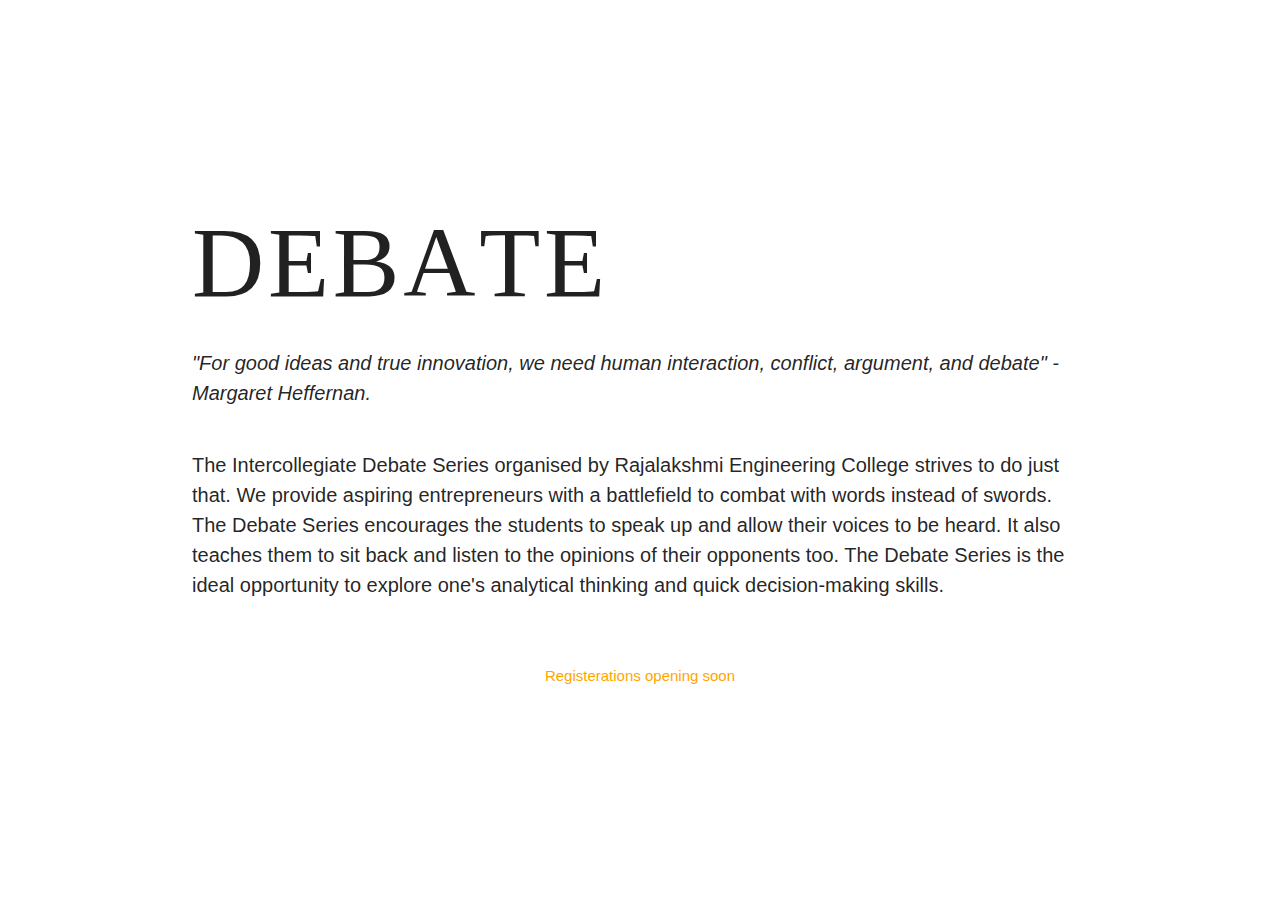
<file: html/debate.html>
<html lang="en">

<head>
    <meta charset="UTF-8">
    <meta http-equiv="X-UA-Compatible" content="IE=edge">
    <meta name="viewport" content="width=device-width, initial-scale=1.0">
    <link rel="stylesheet" href="https://cdnjs.cloudflare.com/ajax/libs/materialize/1.0.0/css/materialize.min.css">
    <link rel="stylesheet" href="../css/debatestyle.css">
    <title>Debate</title>
</head>

<body>
    <div class="word container">
        <span>D</span>
        <span>E</span>
        <span>B</span>
        <span>A</span>
        <span>T</span>
        <span>E</span>
    </div>

    <section class="section container container-content">
        <span class="qutoes">
            "For good ideas and true innovation, we need human interaction, conflict, argument, and debate" -Margaret
            Heffernan.
        </span>
        <br><br>
        <p> The Intercollegiate Debate Series organised by Rajalakshmi Engineering College strives to do just that. We
        provide aspiring entrepreneurs with a battlefield to combat with words instead of swords. The Debate Series
        encourages the students to speak up and allow their voices to be heard. It also teaches them to sit back and
        listen to the opinions of their opponents too. The Debate Series is the ideal opportunity to explore one's
        analytical thinking and quick decision-making skills. </p>
    </section>

    <section class="section links-section center">
        <p>Registerations opening soon</p>
    </section>
    <script src="../js/debate.js"></script>

</body>

</html>
</file>
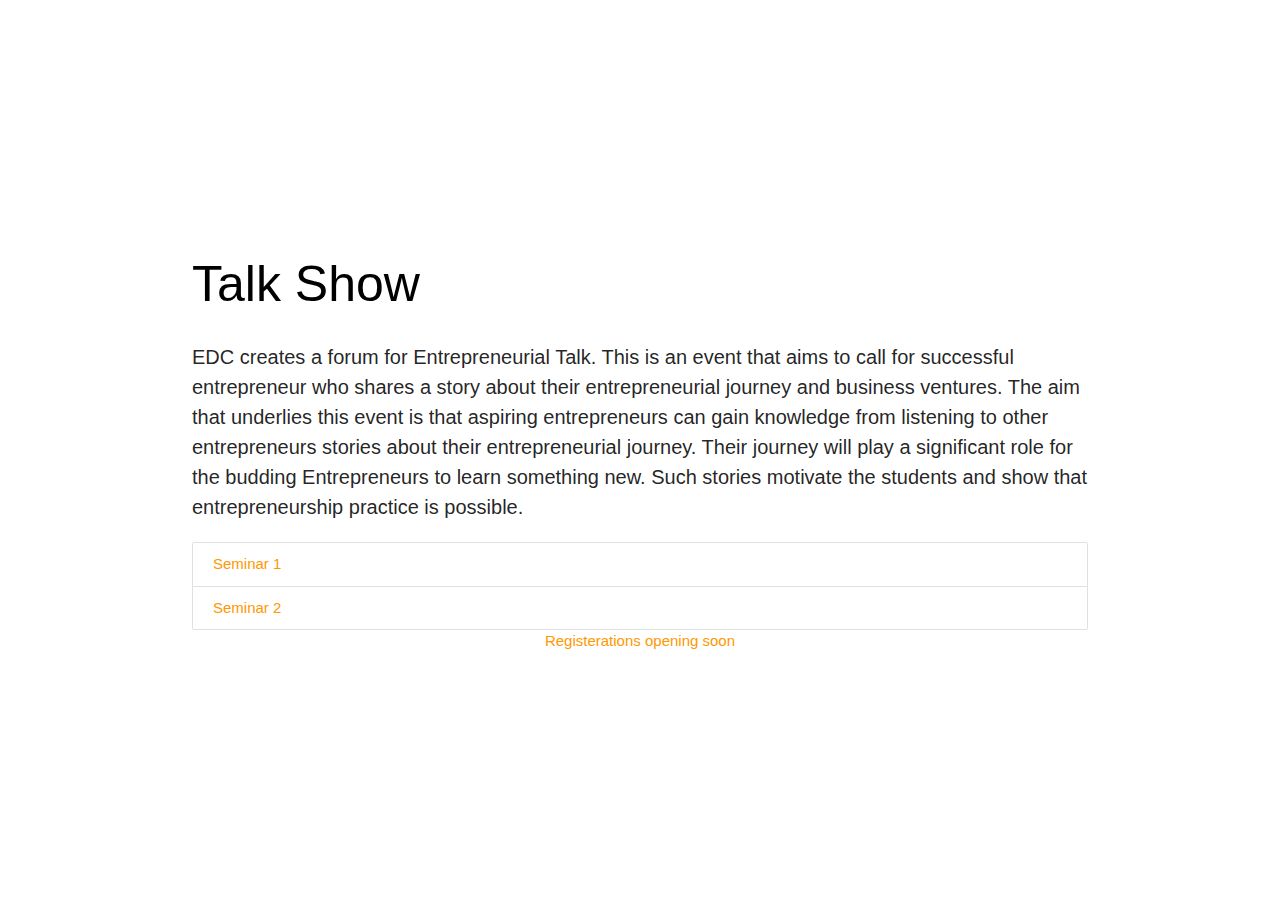
<file: html/talkshow.html>
<html lang="en">

<head>
    <meta charset="UTF-8">
    <meta http-equiv="X-UA-Compatible" content="IE=edge">
    <meta name="viewport" content="width=device-width, initial-scale=1.0">
    <link rel="stylesheet" href="https://cdnjs.cloudflare.com/ajax/libs/materialize/1.0.0/css/materialize.min.css">
    <link rel="stylesheet" href="../css/tsStyle.css">
    <title>Talkshow</title>
</head>

<body>

    <div class="title container">
        Talk Show
    </div>

    <div class="container content-container">
        <p>
            EDC creates a forum for Entrepreneurial Talk. This is an event that aims to call for successful entrepreneur
            who
            shares a story about their entrepreneurial journey and business ventures. The aim that underlies this event
            is
            that aspiring entrepreneurs can gain knowledge from listening to other entrepreneurs stories about their
            entrepreneurial journey. Their journey will play a significant role for the budding Entrepreneurs to learn
            something new. Such stories motivate the students and show that entrepreneurship practice is possible.
        </p>
    </div>
    <ul class="collection container">
        <li class="collection-item "><a class="orange-text" href="./seminar/seminar1.html">Seminar 1 </a></li>
        <li class="collection-item "><a class="orange-text" href="./seminar/seminar2.html"> Seminar 2 </a></li>
      </ul>
    <div class="container center">
        <a href="#" class="orange-text">Registerations opening soon</a>
    </div>
</body>

</html>
</file>
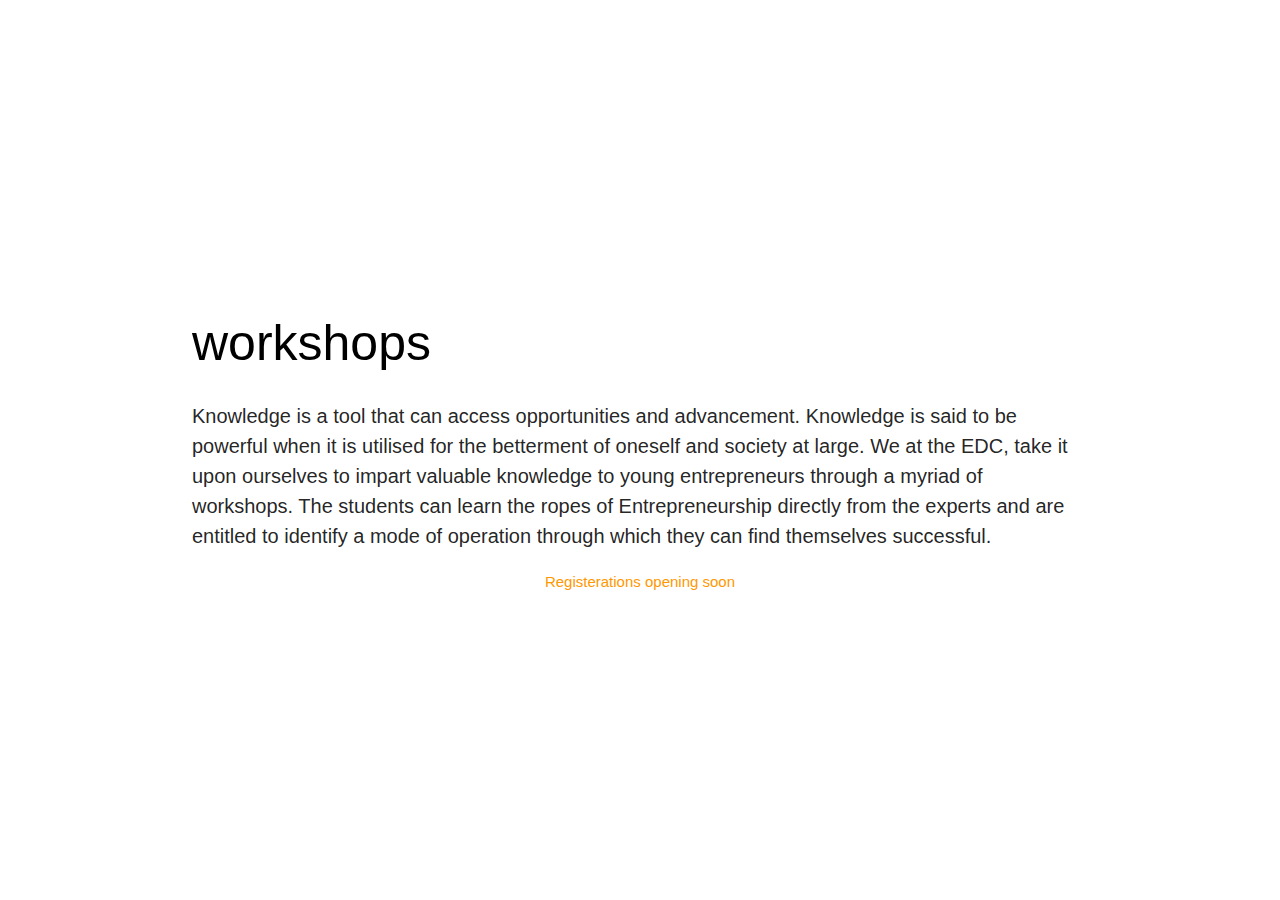
<file: html/workship.html>
<html lang="en">

<head>
    <meta charset="UTF-8">
    <meta http-equiv="X-UA-Compatible" content="IE=edge">
    <meta name="viewport" content="width=device-width, initial-scale=1.0">
    <link rel="stylesheet" href="https://cdnjs.cloudflare.com/ajax/libs/materialize/1.0.0/css/materialize.min.css">

    <link rel="stylesheet" href="../css/tsStyle.css">
    <title>WorkShops</title>
</head>

<body>
    <div class="title container">
        workshops
    </div>
    <div class="container content-container">
        <p>
            Knowledge is a tool that can access opportunities and advancement. Knowledge is said to be powerful when it
            is utilised for the betterment of oneself and society at large. We at the EDC, take it upon ourselves to
            impart valuable knowledge to young entrepreneurs through a myriad of workshops. The students can learn the
            ropes of Entrepreneurship directly from the experts and are entitled to identify a mode of operation through
            which they can find themselves successful.
        </p>
    </div>

    <div class="container center">
        <a href="#" class="orange-text">Registerations opening soon</a>
    </div>
</body>

</html>
</file>
<file: css/debatestyle.css>
body {
  display:flex; flex-direction:column; justify-content:center;
  min-height:100vh;
}

.word {
    font-family: 'Anton';
    /* perspective: 1000px;  */
    padding-top: 40px;
    /* padding-left: 40px; */
  }
  
  .word span {
    cursor: pointer;
    display: inline-block;
    font-size: 100px;
    user-select: none;
    line-height: .8;
  }
  
  .word span:nth-child(1).active {
    animation: balance 1.5s ease-out;
    transform-origin: bottom left;
  }
  
  @keyframes balance {
    0%, 100% {
      transform: rotate(0deg);
    }
    
    30%, 60% {
      transform: rotate(-45deg);
    }
  }
  
  .word span:nth-child(2).active {
    animation: shrinkjump 1s ease-in-out;
    transform-origin: bottom center;
  }
  
  @keyframes shrinkjump {
    10%, 35% {
      transform: scale(2, .2) translate(0, 0);
    }
    
    45%, 50% {
      transform: scale(1) translate(0, -150px);
    }
    
    80% {
      transform: scale(1) translate(0, 0);
    }
  }
  
  .word span:nth-child(3).active {
    animation: falling 2s ease-out;
    transform-origin: bottom center;
  }
  
  @keyframes falling {
    12% {
      transform: rotateX(240deg);
    }
    
    24% {
      transform: rotateX(150deg);
    }
    
    36% {
      transform: rotateX(200deg);
    }
    
    48% {
      transform: rotateX(175deg);
    }
    
    60%, 85% {
      transform: rotateX(180deg);
    }
    
    100% {
      transform: rotateX(0deg);
    }
  }
  
  .word span:nth-child(4).active {
    animation: rotate 1s ease-out;
  }
  
  @keyframes rotate {
    20%, 80% {
      transform: rotateY(180deg);
    }
    
    100% {
      transform: rotateY(360deg);
    }
  }
  
  .word span:nth-child(5).active {
    animation: toplong 1.5s linear;
  }
  
  @keyframes toplong {
    10%, 40% {
      transform: translateY(-48vh) scaleY(1);
    }
    
    90% {
      transform: translateY(-48vh) scaleY(4);
    }
  }
  
  .word span:nth-child(6).active {
    animation: balance 1.5s ease-out;
    transform-origin: bottom left;
  }
  
  @keyframes balance {
    0%, 100% {
      transform: rotate(0deg);
    }
    
    30%, 60% {
      transform: rotate(45deg);
    }
  }

  /* Medias */

  @media screen and (max-width: 487px) {
   .word span{
    font-size: 50px;
   }
  }

  @media screen and (max-width: 319px) {
    .word{
        padding-left: 20px;
    }
   }

   @media screen and (max-width: 256px) {
    .word span{
        font-size: 30px;
    }
   }


   .container-content{
    margin-top: 30px;
   }
   .container-content p{
    font-family: 'Lucida Sans', 'Lucida Sans Regular', 'Lucida Grande', 'Lucida Sans Unicode', Geneva, Verdana, sans-serif;
    font-size: 20px;
   }

   .qutoes{
    font-style: italic;
    font-size: 20px;
   }


   .links-section p{
    font-size: 15px;
    color: orange;
   }
</file>
<file: css/tsStyle.css>
body {
  display: flex;
  flex-direction: column;
  justify-content: center;
  min-height: 100vh;
}

.title {
  background: 50% 100% / 50% 50% no-repeat radial-gradient(ellipse at bottom, #fff, transparent, transparent);
  -webkit-background-clip: text;
  background-clip: text;
  color: black;
  font-size: 50px;
  font-family: "Source Sans Pro", sans-serif;
  animation: reveal 3000ms ease-in-out forwards 200ms,
    glow 2500ms linear infinite 2000ms;
}




@keyframes reveal {
  80% {
    letter-spacing: 8px;
  }

  100% {
    background-size: 300% 300%;
  }
}

@keyframes glow {
  40% {
    text-shadow: 0 0 8px #fff;
  }
}

.content-container p {
  font-size: 20px;
}

.sidenav {
  position: fixed;
  width: 300px;
  left: 0;
  top: 0;
  margin: 0;
  -webkit-transform: translateX(-100%);
  transform: translateX(-100%);
  height: 100%;
  height: calc(100% + 60px);
  height: -moz-calc(100%);
  padding-top: 100px;
  background-color: #fff;
  z-index: 999;
  overflow-y: auto;
  will-change: transform;
  -webkit-backface-visibility: hidden;
  backface-visibility: hidden;
  -webkit-transform: translateX(-105%);
  transform: translateX(-105%);
}
</file>
